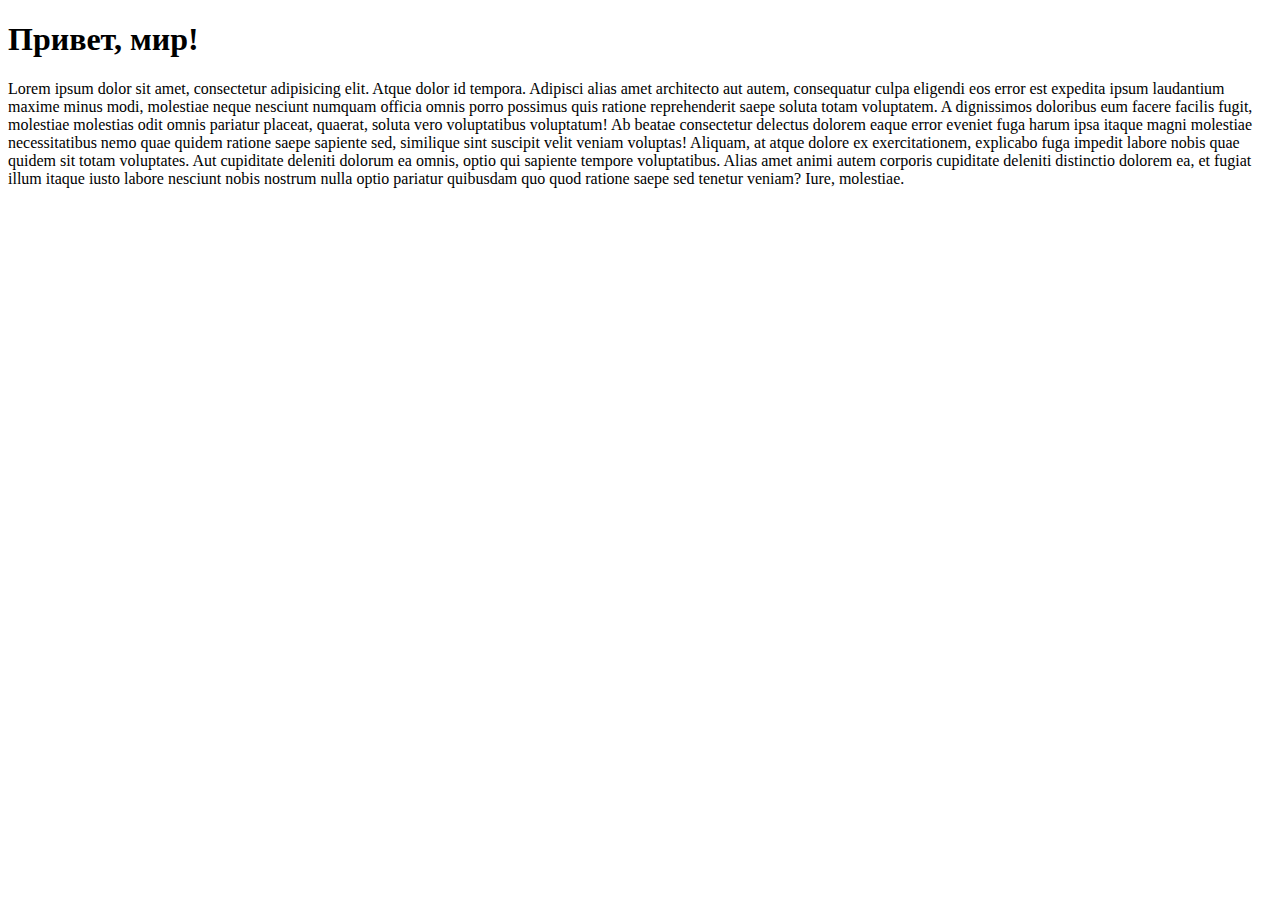
<file: JS для детей/clics.html>
<!DOCTYPE html>
<html lang="en">
<head>
  <meta charset="UTF-8">
  <title>Title</title>
</head>
<body>
<h1 id="heading">Привет, мир!</h1>
<p>Lorem ipsum dolor sit amet, consectetur adipisicing elit. Atque dolor id tempora. Adipisci alias amet architecto aut autem, consequatur culpa eligendi eos error est expedita ipsum laudantium maxime minus modi, molestiae neque nesciunt numquam officia omnis porro possimus quis ratione reprehenderit saepe soluta totam voluptatem. A dignissimos doloribus eum facere facilis fugit, molestiae molestias odit omnis pariatur placeat, quaerat, soluta vero voluptatibus voluptatum! Ab beatae consectetur delectus dolorem eaque error eveniet fuga harum ipsa itaque magni molestiae necessitatibus nemo quae quidem ratione saepe sapiente sed, similique sint suscipit velit veniam voluptas! Aliquam, at atque dolore ex exercitationem, explicabo fuga impedit labore nobis quae quidem sit totam voluptates. Aut cupiditate deleniti dolorum ea omnis, optio qui sapiente tempore voluptatibus. Alias amet animi autem corporis cupiditate deleniti distinctio dolorem ea, et fugiat illum itaque iusto labore nesciunt nobis nostrum nulla optio pariatur quibusdam quo quod ratione saepe sed tenetur veniam? Iure, molestiae.</p>
<script src="https://code.jquery.com/jquery-2.1.0.js">
</script>
<script>
let clickHandler =  function (event) {
  console.log("Click document! Coordinates: " + event.pageX + " " + event.pageY);
}
$("html").click(clickHandler);
</script>

</body>
</html>
</file>
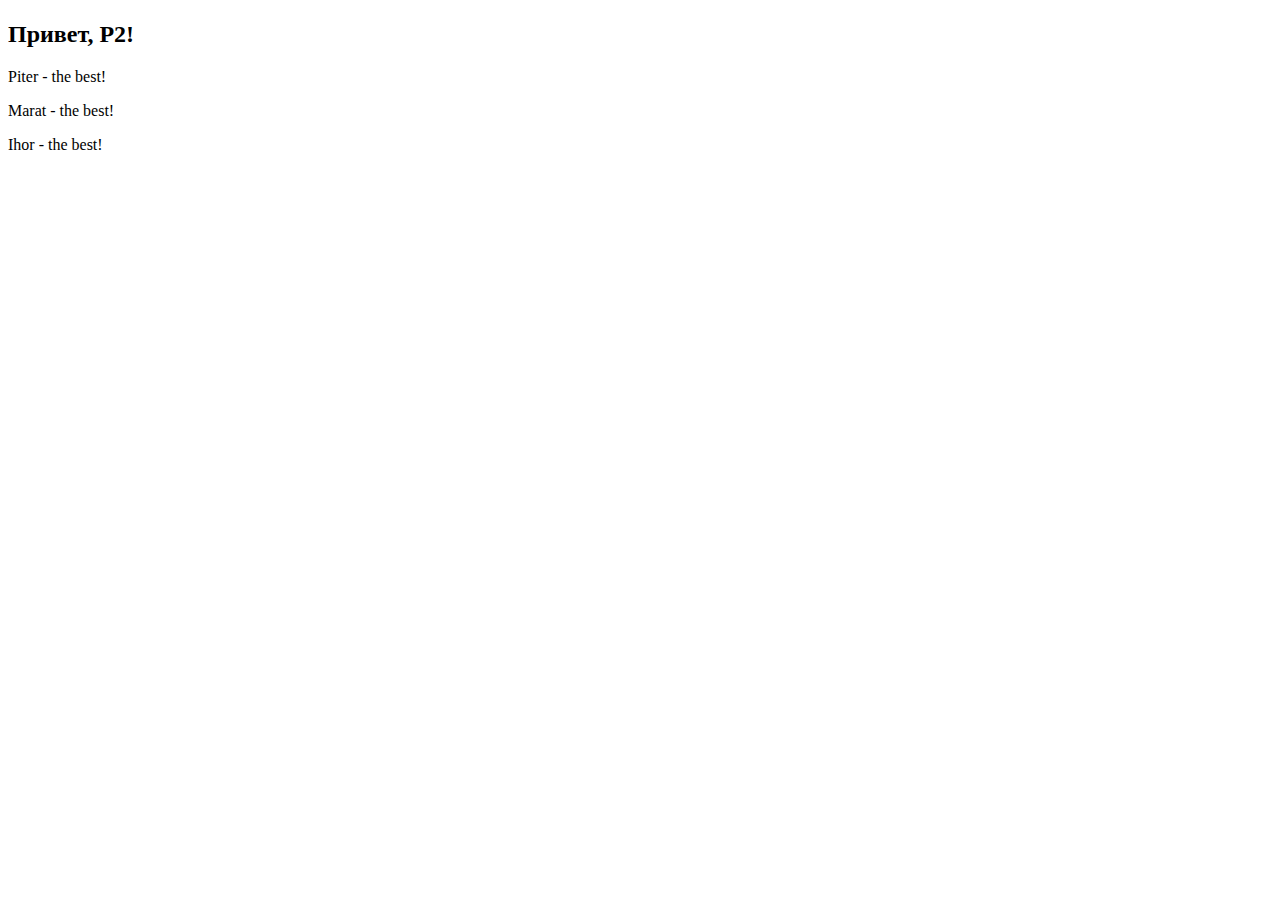
<file: JS для детей/dom.html>
<!DOCTYPE html>
<html lang="ru">
<head>
  <meta charset="UTF-8">
  <title>Изучаем DOM</title>
</head>
<body>
<h1 id="main-heading">Привет, мир!</h1>
<h2 >Привет, Р2!</h2>
<!--DOM methods-->
<!--<script>-->
<!--  let headingElement = document.getElementById("main-heading");-->
<!--  console.log(headingElement.innerHTML);-->
<!--  let newHeadingText = prompt("Введите новый заголовок:");-->
<!--  headingElement.innerHTML = newHeadingText;-->
<!--</script>-->

<!--jquery methods-->
<script src="https://code.jquery.com/jquery-2.1.0.js"></script>
<script>
  // let newHeadingText = prompt("Введите новый заголовок:");
  // $("#main-heading").text(newHeadingText);
  // $("h1").fadeOut(3000).fadeIn(2000);
  // $("h1").slideUp(1000).slideDown(1000);
  // for (let i = 0; i < 3; i++) {
  //   $("h1").fadeOut(1000).fadeIn(1000);
  //   $("h1").hide(1000).show(1000); }
  $("#main-heading").text(prompt("Who is this?"));
  let friends = ["Piter", "Marat", "Ihor"];
  for (let i = 0; i < friends.length; i++) {
    $("body").append( "<p>" + friends[i] + "</p>");

  }
  $("p").append(" - the best!");
  for (let i = 0; i < 5; i++) {
    $("h1").fadeOut(1000).delay(5000).fadeIn(1000);

  }
  $("h1").fadeTo(2000, 0.5);

  // let hobby = '';
  // for (let i = 0; i < 3; i++) {
  //   hobby = prompt("Назови одно из своих хобби!");
  //   $("body").append("<p>" + hobby + "</p>");
  // }
</script>
</body>
</html>
</file>
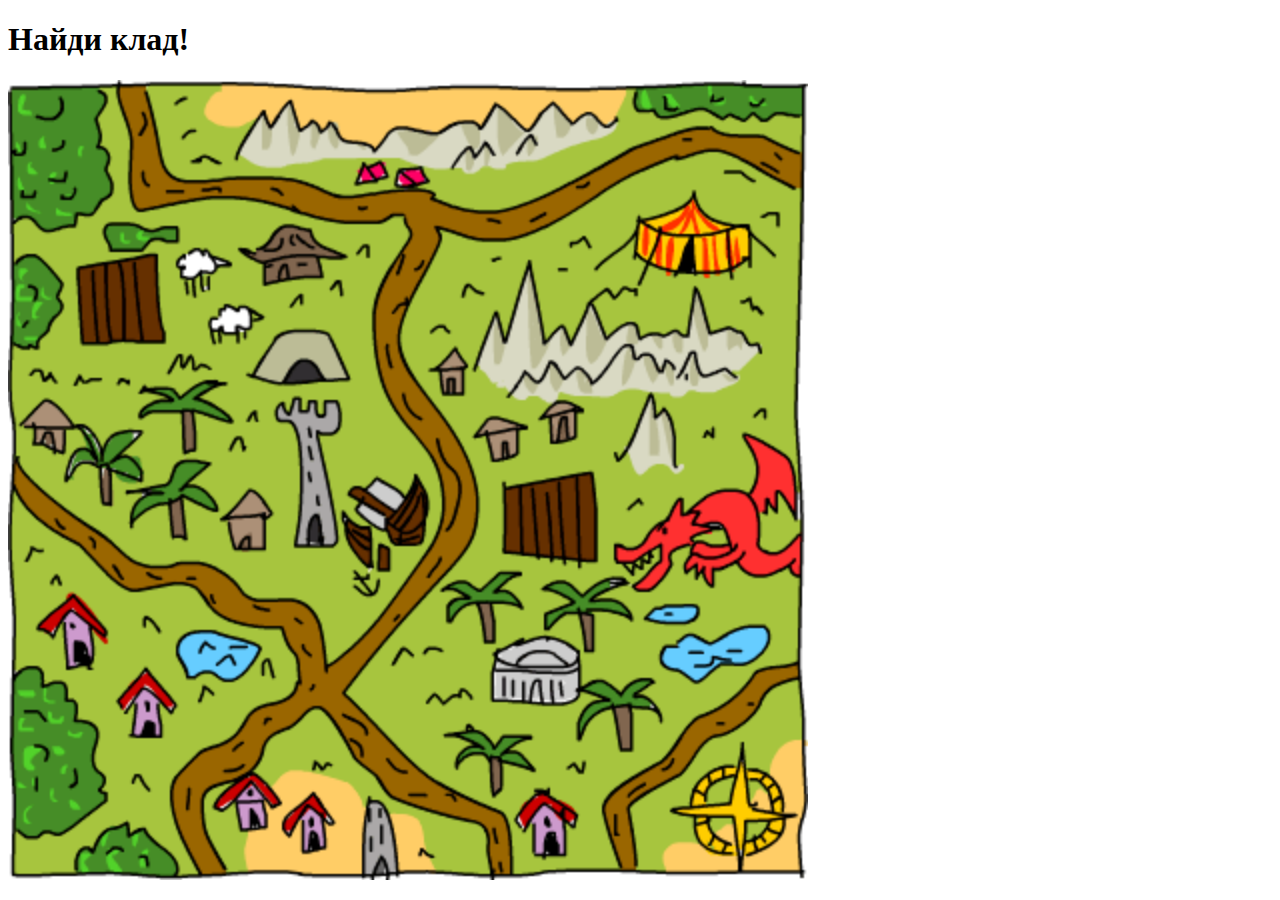
<file: JS для детей/treasure/treasure.html>
<!DOCTYPE html>
<html lang="en">
<head>
    <meta charset="UTF-8">
    <meta http-equiv="X-UA-Compatible" content="IE=edge">
    <meta name="viewport" content="width=device-width, initial-scale=1.0">
    <title>Найди клад!</title>
</head>
<body>
    <h1 id="heading">Найди клад!</h1>
    <img id="map" width=800 height=800 src="./img/treasuremap.png" alt="map">
    <p id="distance"></p>
    <script src="https://code.jquery.com/jquery-2.1.0.js"></script>
    <script src="./main.js"></script>
    
</body>
</html>
</file>
